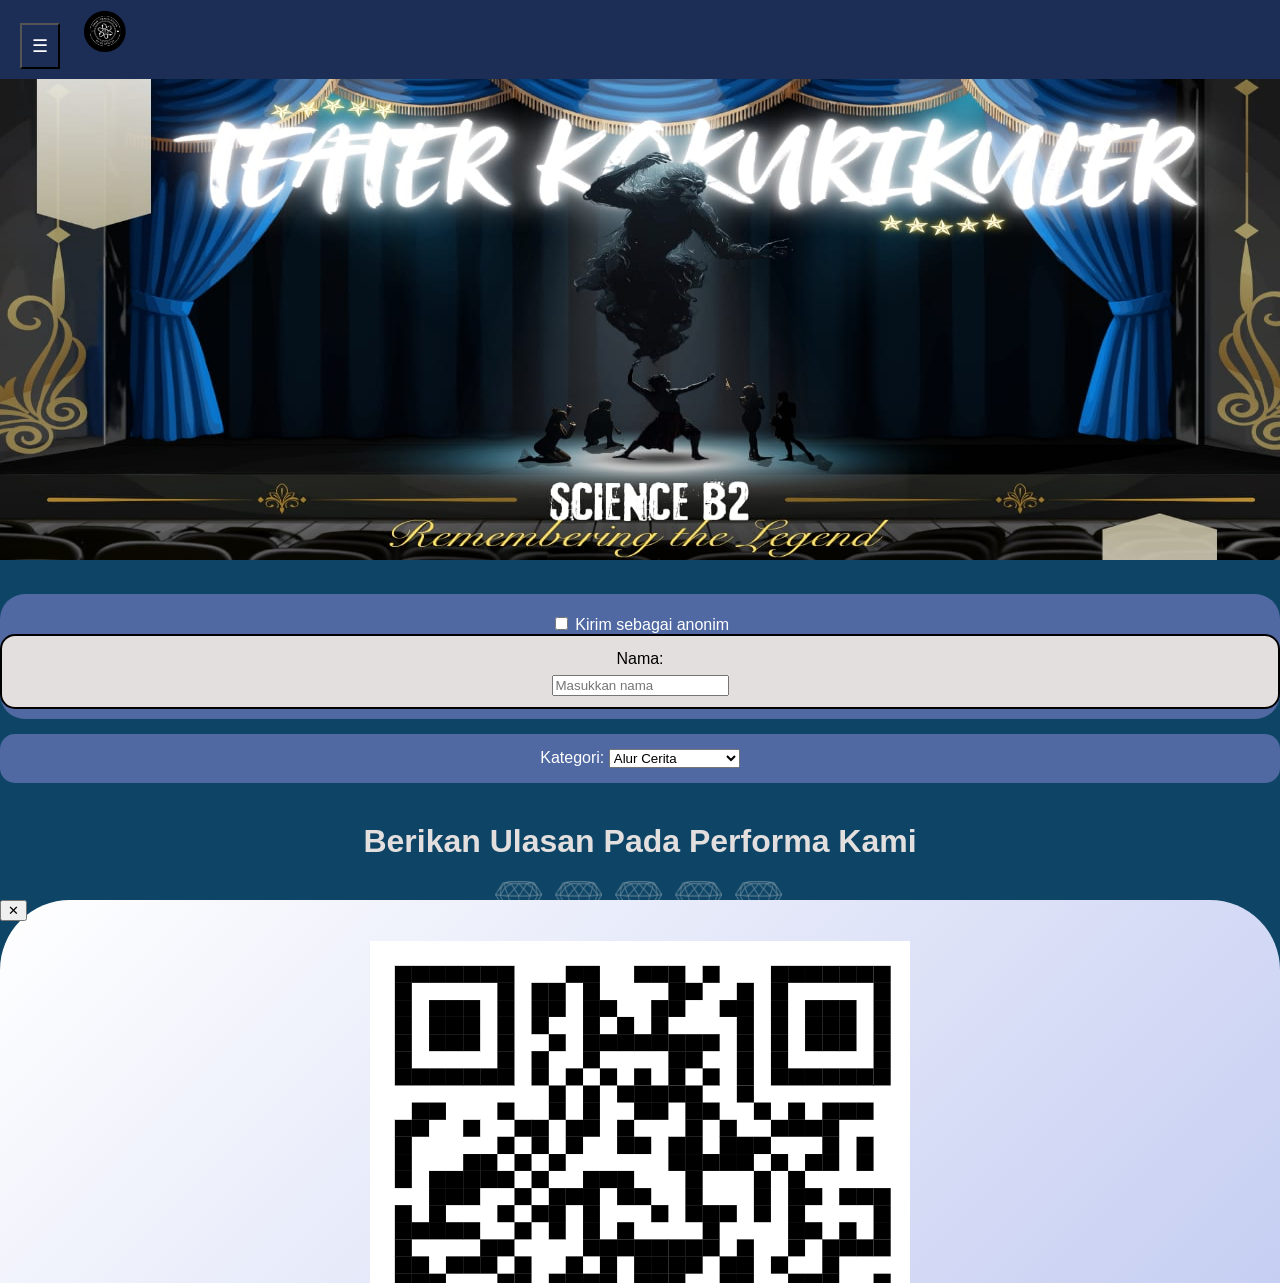
<file: index.html>
<!DOCTYPE html>

<html lang="id">
  <head>
<meta charset="UTF-8">
  <meta name="viewport" content="width=device-width, initial-scale=1.0">
<title> Rating Drama Teater Kelas </title>
<link rel="stylesheet" type ="text/css" href="moi.css">
<link rel="stylesheet" type ="text/css" href="yuka.css">
  </head>
  <body>
<div class="header" id="header">
  <header class="utama">
     <button style="color:#FFFFFF" id="menuBtn">☰</button>
        <img src="prototype.png" id="proto"> <br>
  </header>
</div>
  <div class="ban"> <img src="banner1.jpeg" width="1280px" height="500px"> </div> 

<!-- sidebar -->
<nav id="sidebar" class="sidebar">
  <button id="closeBtn">Kembali</button>

  <ul>
    <button class="menu-item" onclick="openFromSidebar('produser')">
  🎭 Produser
</button>
    <button class="menu-item" onclick="openFromSidebar('naskah')">
  📜 Naskah & Penokohan
</button>

<details> 
    <summary class="menu-item"> 👤 Pemeran Utama <br>
    </summary>
      <class="menu-item" onclick="openFromSidebar('utama')">
        <p>Narator</p>
        <p>Purbasari</p>
        <p>Guruminda/Lutung</p>
        <p>Purbararang</p>
        <p>Prabu Tapa Agung</p>
</details>

<details> 
    <summary class="menu-item"> 👤 Pemeran Pendamping <br>
    </summary>
      <class="menu-item" onclick="openFromSidebar('pendamping')">
        <p>Turis 1</p>
        <p>Turis 2</p>
        <p>Turis 3</p>
        <p>Dukun Sakti</p>
        <p>Asisten Dukun</p>
</details>

<details> 
    <summary class="menu-item"> 👤 Kru & Tim <br>
    </summary>
      <class="menu-item" onclick="openFromSidebar('tim')">
        <p>Penata Busana</p>
        <p>Tim Musik</p>
        <p>Tim IT</p>
        <p>Tim Storyboard</p>
        <p>Tim Naskah</p>
        <p>Tim Properti</p>
</details>

    <button class="menu-item" onclick="openFromSidebar('kami')">
ℹ️ Tentang Kami </button> <br>
    <button class="menu-item" onclick="openFromSidebar('lapor')"><p>
🚩 Laporkan Pengguna </button> <br>
    <button onclick="openSheet()">Selengkapnya</button>
</nav>

<div id="overlay" class="overlay"> </div>

<!--- modal slide up --->
    
    <div class="sheet" id="sheet">
      <button class="close" onclick="closeSheet()">✕</button>
      <h2 id="sheetTitle"></h2>
      <p id="sheetContent"></p>
      <!-- Gambar modal slide Up -->
      <img id="sheetImage" src="fotofoto.png" class="omg">

    <div class="nav">
    <button class="close" onclick="BeforeText()">◀</button>
        <p id="sheetText" class="text"> Foto-foto semasa latihan Uprak </p>
    <button class="close" onclick="AfterText()">▶</button>
  </div>
  
    </div>

<main>
  <!-- Rating Nilai -->
   <!--nama-->
<div class="anonim">
    <input type="checkbox" id="anonim">
    <label for="anonim">Kirim sebagai anonim</label>
 <div class="include">
    <label for="name">Nama:</label><br>
    <input type="text" id="name" placeholder="Masukkan nama">
</div>
</div>

<!-- Kategori -->
                <div class="kategori">
                    <label for="category">Kategori:</label>
                    <select id="kategori" required>
                        <option value="Cerita">Alur Cerita</option>
                        <option value="Akting">Akting Pemain</option>
                        <option value="Kostum">Kostum & Makeup</option>
                        <option value="Musik">Musik & Suara</option>
                        <option value="Panggung">Setting Panggung</option>
                    </select>
                </div><br>

<!--diamond-->
    <h1 class="sb">Berikan Ulasan Pada Performa Kami</h1>
      <div class="stars">
          <span class="star" data-value="1"><img src="diamond.png" alt="★"></img> </span>
          <span class="star" data-value="2"><img src="diamond.png" alt="★"></img> </span>
          <span class="star" data-value="3"><img src="diamond.png" alt="★"></img> </span>
          <span class="star" data-value="4"><img src="diamond.png" alt="★"></img> </span>
          <span class="star" data-value="5"><img src="diamond.png" alt="★"></img> </span>
      </div>
      <input type="hidden" id="ratingValue" required> <br>

  <!--kotak coklat komen-->
  <div class="boxBrown" id="boxBrown">
    <p> Menurutmu apa kelebihan dan kekurangan pada drama ini? </p>
    <label for="comment">Komentar (opsional):</label> <br>
    <textarea id="comment" rows="3" placeholder="Tulis komentar Anda..."></textarea>
  </div><br>

<!--kotak persentase
          <div class="persentase">

            <div class="nilai">
                <div class="intiNumb" id="intiNumb">0.0</div>
                    <span id="intiStar">☆☆☆☆☆</span>
                    <span id="totalRating">0</span>
                </div>
            <div class="ratinglist">
                <div class="ratingrow">
                    <span class="barlabel">5</span>
                    <div class="barrow">
                        <div class="barfill" id="bar5"></div>
                    <span class="count" id="count5">0</span>
                    </div>
                </div><br>

                <div class="ratingrow">
                    <span class="barlabel">4</span>
                    <div class="barrow">
                        <div class="barfill" id="bar4"></div>
                    <span class="count" id="count4">0</span>
                    </div>
                </div><br>

                <div class="ratingrow">
                    <span class="barlabel">3</span>
                    <div class="barrow">
                        <div class="barfill" id="bar3"></div>
                    <span class="count" id="count3">0</span>
                    </div>
                </div><br>

                <div class="ratingrow">
                    <span class="barlabel">2</span>
                    <div class="barrow">
                        <div class="barfill" id="bar2"></div>
                    <span class="count" id="count2">0</span>
                    </div>
                 </div><br>

                <div class="ratingrow">
                    <span class="barlabel">1</span>
                    <div class="barrow">
                        <div class="barfill" id="bar1"></div>
                    <span class="count" id="count1"> <br> 0</span>
                    </div>
                </div>
            </div>
        </div><br>
      -->

<!-- Submit Button --> 
            <button type="submit" id="submit-btn" class="submit">
            <span id="submit-text">🎭 Kirim Rating 
            🎭</span> 
            <br>
            <span id="loading-text" class="hidden">⏳ Mengirim... </span> 
          </button>

</main>

<script src="bisa.js"> </script>
<script src="belajar.js"> </script>


  </body>
  </html>
</file>
<file: moi.css>
/* Laman Utama */
body {
      margin: 0;
      font-family: montserrat, Sans-Serif;
      background-color: #0e4566;
    }
.header {
      display: flex;
      background-color: #1d2e56;
      position: fixed;
      top: 0;
      left: 0;
      width: 100%;
      height: auto;
      padding: 10px 20px;
      align-items: center;
      z-index: 100;
      gap: 45px;
    }
    #menuBtn {
      font-size: 18px;
      padding: 10px;
      background-color: #1d2e56;
    }
    #proto {
      height: 42px;
      margin-left: 20px;
    }
.ban {
  margin-top: 60px;
  margin-bottom: 30px;
}

/* sidebar */
    .sidebar {
      position: fixed;
      top: 0;
      left: -300px; 
      width: 260px;
      height: 100%;
      background: linear-gradient(135deg,#FFFFFF,#b9c3ef);
      ;
      padding: 15px;
      transition: 0.3s;
      z-index: 300;
      overflow-y: auto;
    }
  .overlay {
  position: fixed;
  inset: 0;
  background: rgba(0,0,0,0.5);
  opacity: 0;
  pointer-events: none;
  transition: opacity 0.3s ease;
  z-index: 10;
}

.overlay.active {
  opacity: 1;
  pointer-events: auto;
}

.body {
      margin: 0;
      height: 200vh; 
      background: linear-gradient(135deg,#ffffff, #555555);
      font-family: sans-serif;
  }

.overlay {
  position: fixed;
  inset: 0;
  background: rgba(0,0,0,0.5);
  opacity: 0;
  pointer-events: none;
  transition: opacity 0.3s ease;
  z-index: 200;
}

.overlay.active {
  opacity: 1;
  pointer-events: auto;
}

/*modal slide Up */
.sheet {
  position: fixed;
  left: 0;
  bottom: 0;
  width: 100%;
  height: 85%;
  background: linear-gradient(135deg,#ffffff,#b9c3ef) ;
  border-top-left-radius: 70px;
  border-top-right-radius: 70px;

  /* SEMBUNYI */
  transform: translateY(100%);
  transition: transform 0.35s ease;

  z-index: 400;
}

.sheet.active {
  transform: translateY(0);
  
}

.button.close{
  position: relative;
  top: 16px;
  right: -40px;          
  left: 40px;
}

.sheet-img img {
  width: 100%;
  max-height: 250px;
  object-fit: cover;
  border-radius: 20px;
}

.nav {
  position: absolute;
  bottom: 40px;
  left: 50%;
  transform: translateX(-50%);

  display: flex;
  align-items: center;
  gap: 40px;

}

.nav button {
  border: none;
  background: none;
  font-size: 30px;
  cursor: pointer;
}
.text {
  transition: opacity 0.4s ease, transform 0.4s ease;
  min-width: 180px;
  text-align: center;
}

.text.hide {
  opacity: 0;
  transform: translatex(-20px);
}

/* Rating Nilai */
.sb {
  text-align: center;
  color: #e4dfdf;
}

.anonim {
  background-color: #5169A2;
  color: #ffffff;
  border-radius: 25px;
  padding-top: 20px;
  padding-bottom: 10px;
  text-align: center;
  align-items: center;
  border: 10px;
  margin-bottom: 15px;
}
.include {
  background-color: #e4dfdf;
  color: #000000;
  border:2px solid #000000;
  border-radius: 15px;
  padding-top: 10px;
  padding-bottom: 10px;
  padding-left: 10px;
  padding-right: 10px;
  line-height: 1.6;
  text-align: center;
  margin: 0;
  align-items: center;
}
.stars {
  display: flex;
  gap: 10px;
  margin: 10px 0;
  justify-content: center;
  align-items: center;
}

/*naz ini efek diamond*/
.star img {
    width: 50px;
    height: 50px;
    filter: grayscale(100%) opacity(0.4);
    transition: 0.3s;
}
.star.active img {
    filter: grayscale(0%) brightness(1.2);
    transform: scale(1.1);
}

.boxBrown {
  background-color: #eae3dc;
  border:2px solid #000000;
  border-radius: 15px;
  padding: 20px;
  line-height: 1.6;
  text-align: center;
  margin: 0;
  align-items: center;
}
.kategori {
  margin-top: 15px;
  background: #5169A2;
  color: #ffffff;
  padding: 15px;
  border-radius: 15px;
  text-align: center;
  margin: 0;
  align-items: center;
  font-family: Helvetica, sans-serif;
}

.persentase {
  margin-top: 15px;
  background: #6c9cc3;
  padding: 15px;
  border-radius: 15px;
  display: flex;          
  gap: 20px;
  align-items: flex-start;
}

.ratinglist {
  display: flex;
  flex-direction: column;
  gap: 10px;
}

.ratingrow {
  align-items: center;
  display: flex; 
  gap: 10px;
  margin: 8px 0;
}

.barrow {
  flex: 1;
  height: 12px;
  background: #e5e7eb;
  border-radius: 999px;
  overflow: hidden;
  }

.barfill {
   height: 100%;
   width: 0%;
   background: #3b82f6;
   transition: width 0.4s ease;
}

.barlabel {
  width: 40px;
  text-align: right;
  font-weight: bold;
}

.nilai {
  margin-top: 20px;
  background: #5169a2;
  border-radius: 18px;
  padding: 15px;
  gap: 15px;
  align-items: center;
}

.submit{
  background:linear-gradient(135deg, #ffffff, #b9c3e1);;
  border: none;
  border-radius: 20px;
  padding: 15px;
  cursor: pointer;
  display: block;
  width: 220px;
  margin: 25px auto;
  font-family: 'Playfair Display', serif;
  border:2px solid #000000;
}
</file>
<file: yuka.css>
/*.omg {
  object-fit: cover;
  border-radius: 20px;
  display: block;
  margin: auto;
}*/
.omg {
  max-width: 80%;
  max-height: 60vh;
  object-fit: contain;
  margin: auto;
  display: block;
}

.button {
    padding: 10px 20px;
    font-size: 16px;
    background-color: #52729A;
    color: white;
    border: none;
    border-radius: 5px;
    cursor: pointer;
    margin: 5px;
}
</file>
